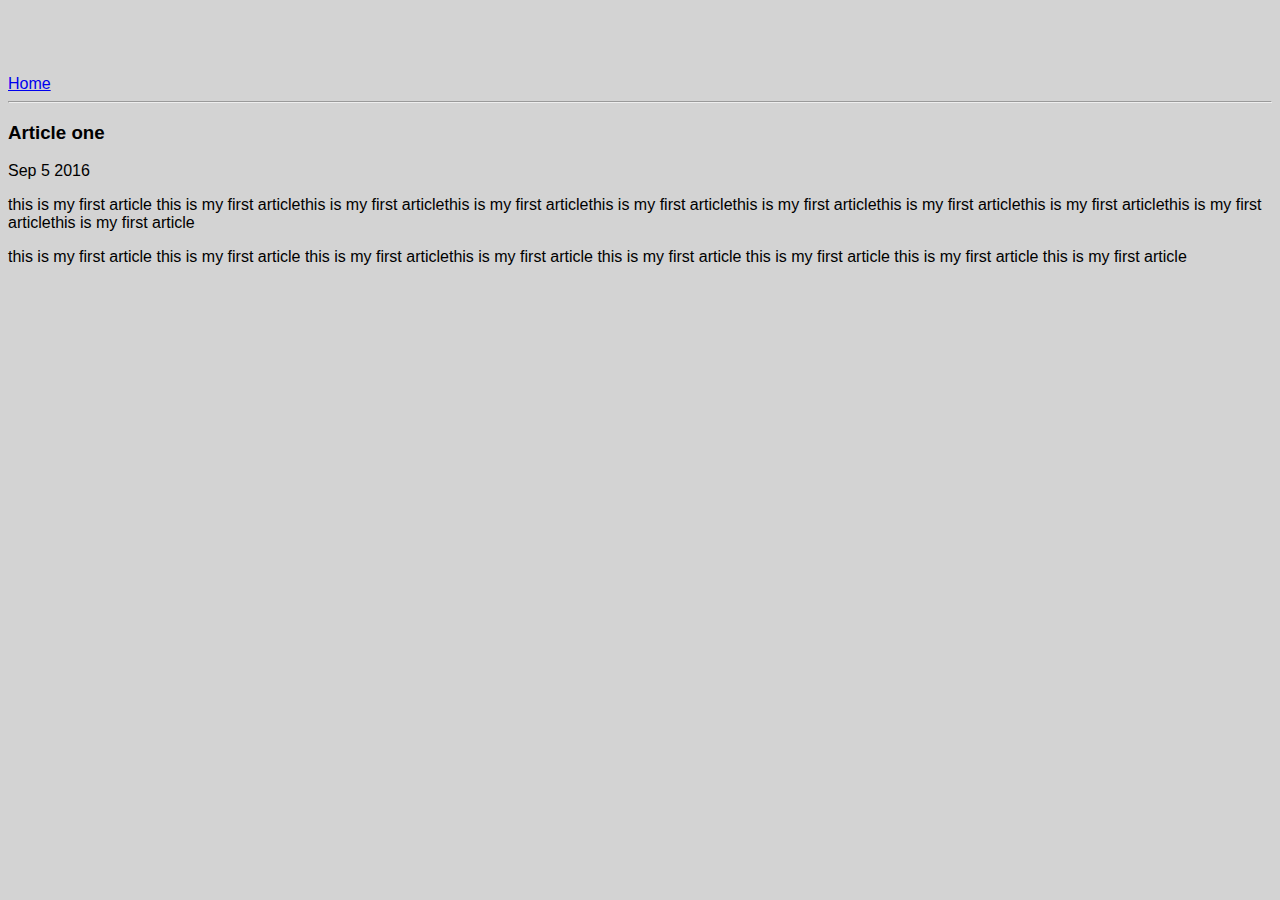
<file: ui/article-one.html>
<html>
    <head>
        <title>
            Article one dev
        </title>
        <meta name="viewport"  content="width-device-width , initial-scale-1" />
       <link href="/ui/style.css" rel="stylesheet" />
    </head>
    <body>
        <div>
        <div>
            <a href="/">Home</a>
        </div>
        <hr/>
        <h3>
            Article one
        </h3>
        <div>
            Sep 5 2016
        </div>
        <div>
            <p>
                this is my first article this is my first articlethis is my first articlethis is my first articlethis is my first articlethis is my first articlethis is my first articlethis is my first articlethis is my first articlethis is my first article
            </p>
            <p>
                this is my first article this is my first article this is my first articlethis is my first article this is my first article this is my first article this is my first article this is my first article
            </p>
        </div>
        </div>
    </body>
    
    
    
</html>
</file>
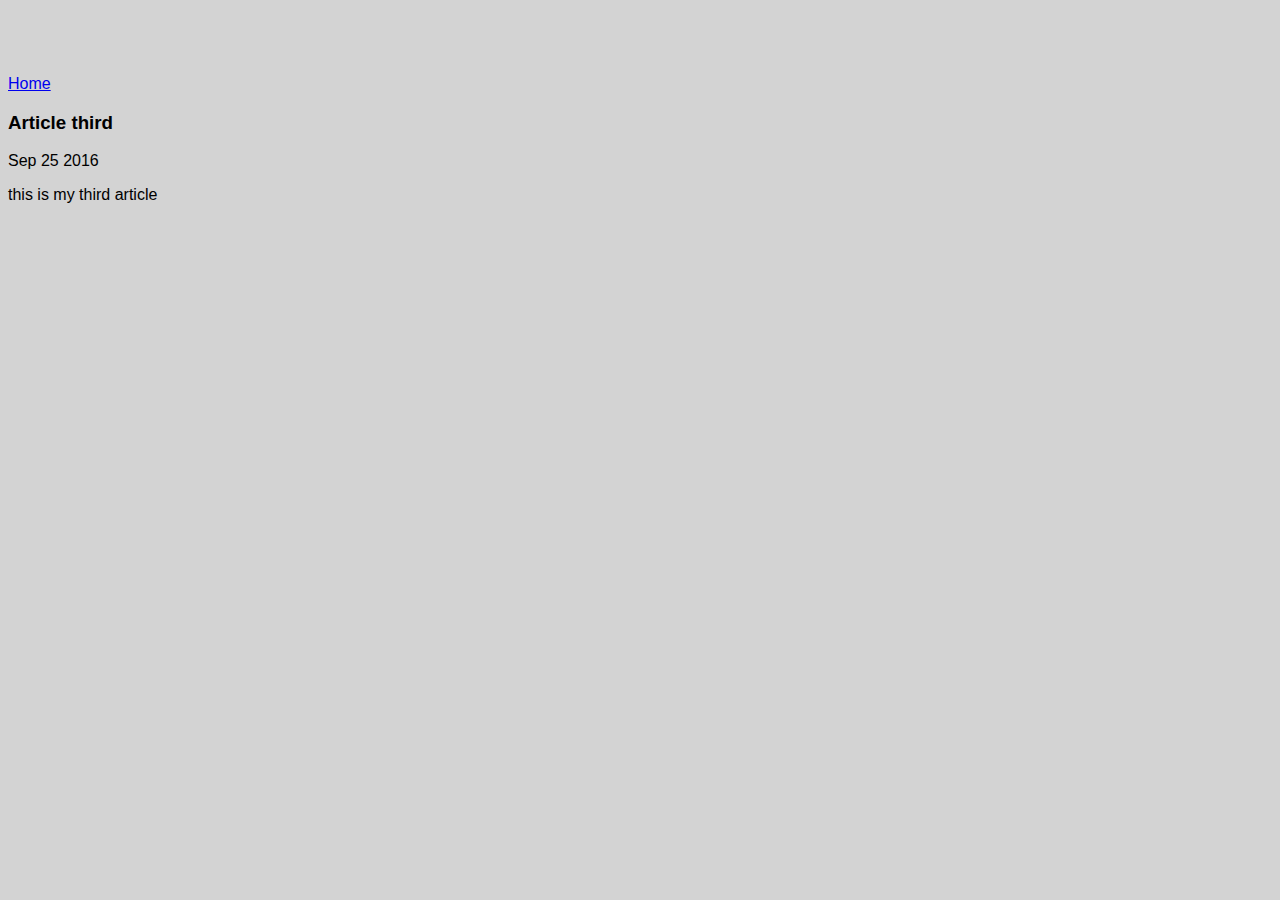
<file: ui/article-three.html>
<html>
    <head>
        <title>
            Article third dev
        </title>
        <meta name="viewport"  content="width-device-width , initial-scale-1" />
        <link href="/ui/style.css" rel="stylesheet" />
    </head>
    <body>
        <div>
            <a href="/">Home</a>
        </div>
        </hr>
        <h3>
            Article third
        </h3>
        <div>
            Sep 25 2016
        </div>
        <div>
            <p>
                this is my third article 
            </p>
           
        </div>
    </body>
    
    
    
</html>
</file>
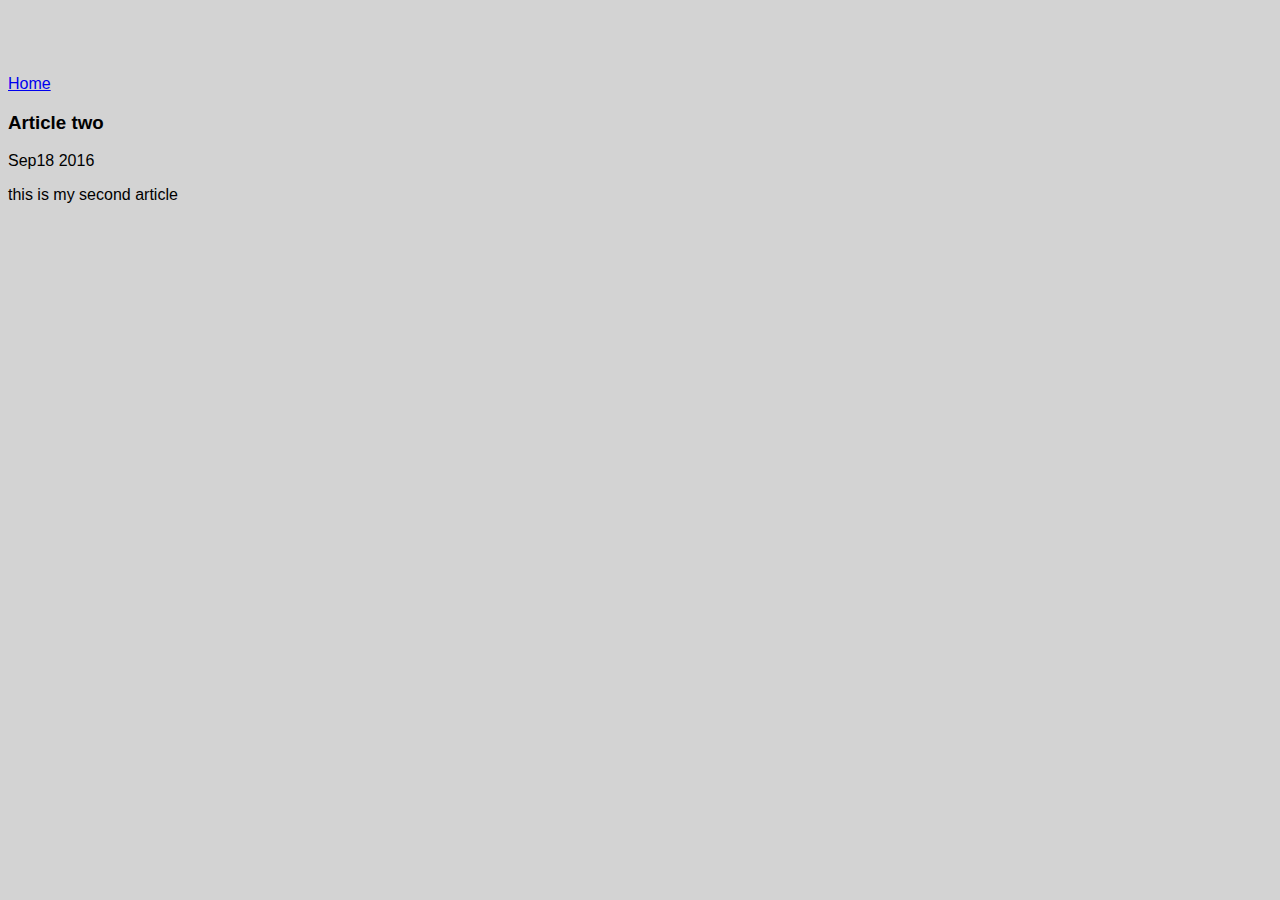
<file: ui/article-two.html>
<html>
    <head>
        <title>
            Article two dev
        </title>
        <meta name="viewport"  content="width-device-width , initial-scale-1" />
        <link href="/ui/style.css" rel="stylesheet" />
    </head>
    <body>
        <div>
            <a href="/">Home</a>
        </div>
        </hr>
        <h3>
            Article two
        </h3>
        <div>
            Sep18 2016
        </div>
        <div>
            <p>
                this is my second article 
            </p>
           
        </div>
    </body>
    
    
    
</html>
</file>
<file: ui/style.css>
body {
    font-family: sans-serif;
    background-color: lightgrey;
    margin-top: 75px;
}

.center {
    text-align: center;
}

.text-big {
    font-size: 300%;
}

.bold {
    font-weight: bold;
}

.img-medium {
    height: 200px;
}
  .container{
                font-family:sans-serif;
                margin:0 auto;
                color:grey;
                max-width:800px;
                padding-top:60px;
                padding-right:20px;
                padding-left:20px;
            }
</file>
